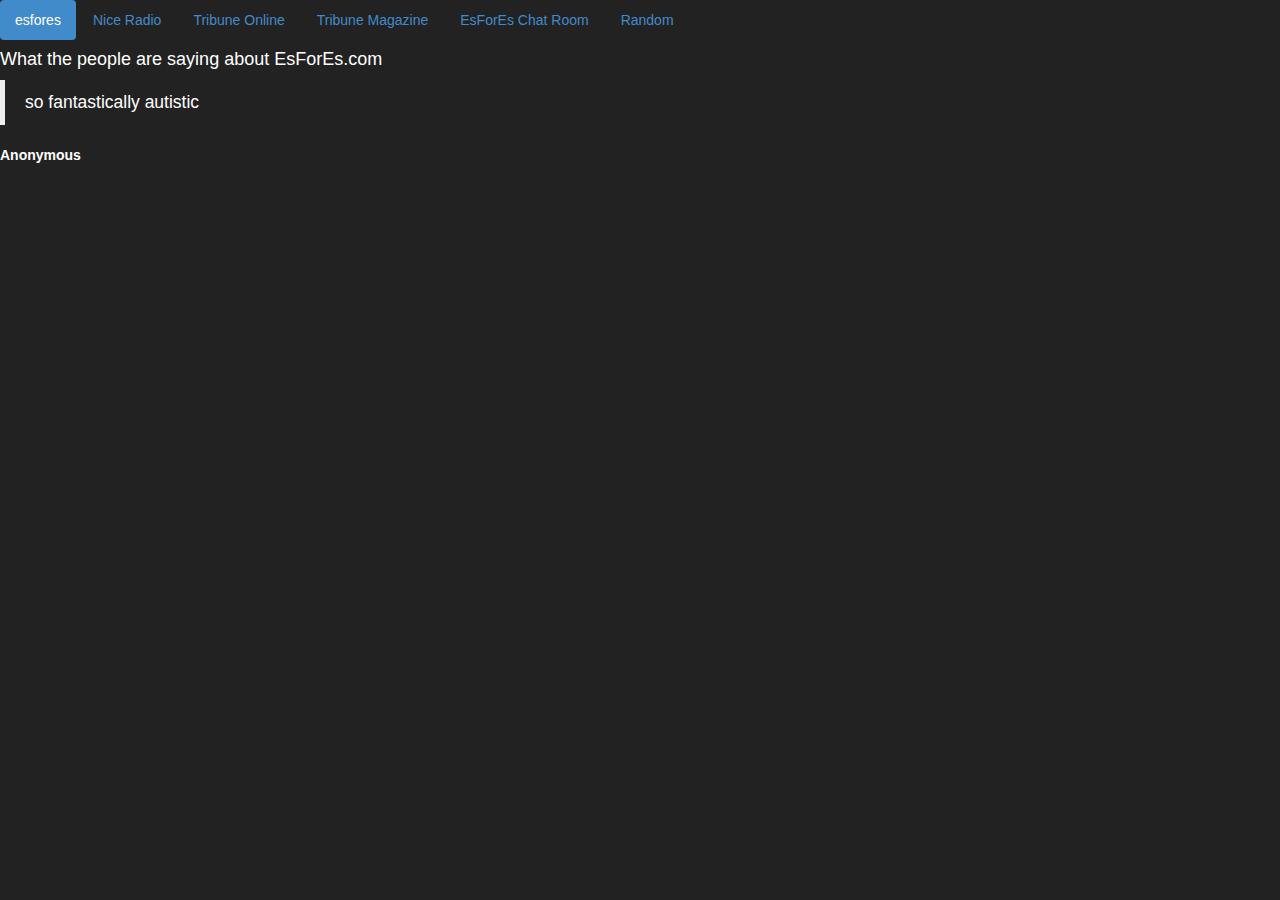
<file: index.html>
<!doctype html>
<html lang="en">
<meta charset="utf-8">
<head>
	<title>
	esfores
	</title>

<!-- For Responsive Mobile -->
	<meta name="viewport" content="width=device-width, initial-scale=1.0">
<!-- For Crawlers -->
	<meta name="keywords" content="esfores">
	<meta name="description" content="esfores">
	<meta name="author" content="Goose">
	<meta name="robots" CONTENT="all">

<!-- Style -->
	<link rel="stylesheet" href="resources/tools/bootstrap.min.css" />
	<link rel="stylesheet" href="resources/style.css" />

<!-- Icon -->
	<!-- <link rel="shortcut icon" href="resources/images/favicon.ico"> -->
<!-- IE Fallback -->
	<!--[if lt IE 9]>
	<script src="http://html5shiv.googlecode.com/svn/trunk/html5.js"></script>
	<![endif]-->
</head>

<body>
    <!-- Body -->

	<ul class="nav nav-pills">
	  <li role="presentation" class="active"><a href="/">esfores</a></li>
	  <li role="presentation"><a href="radio">Nice Radio</a></li>
	  <li role="presentation"><a href="tribune">Tribune Online</a></li>
	  <li role="presentation"><a href="tribunemagazine">Tribune Magazine</a></li>
	  <li role="presentation"><a href="http://channelcentral.me/esfores">EsForEs Chat Room</a></li>
	  <li role="presentation"><a href="random">Random</a></li>
	</ul>

	<h4>What the people are saying about EsForEs.com</h4>

	<div id="quotes">

		<blockquote>
		  <p>so fantastically autistic</p>
		</blockquote>
		<strong>Anonymous</strong>

	</div>

    <!-- Script -->
	<!-- <script type="text/javascript" src="resources/tools/jquery-1.8.3.min.js"></script> -->
    <script type="text/javascript" src="resources/tools/bootstrap.min.js"></script>
    <!-- <script type="text/javascript" src="resources/script.js"></script> -->

</body>
</html>
</file>
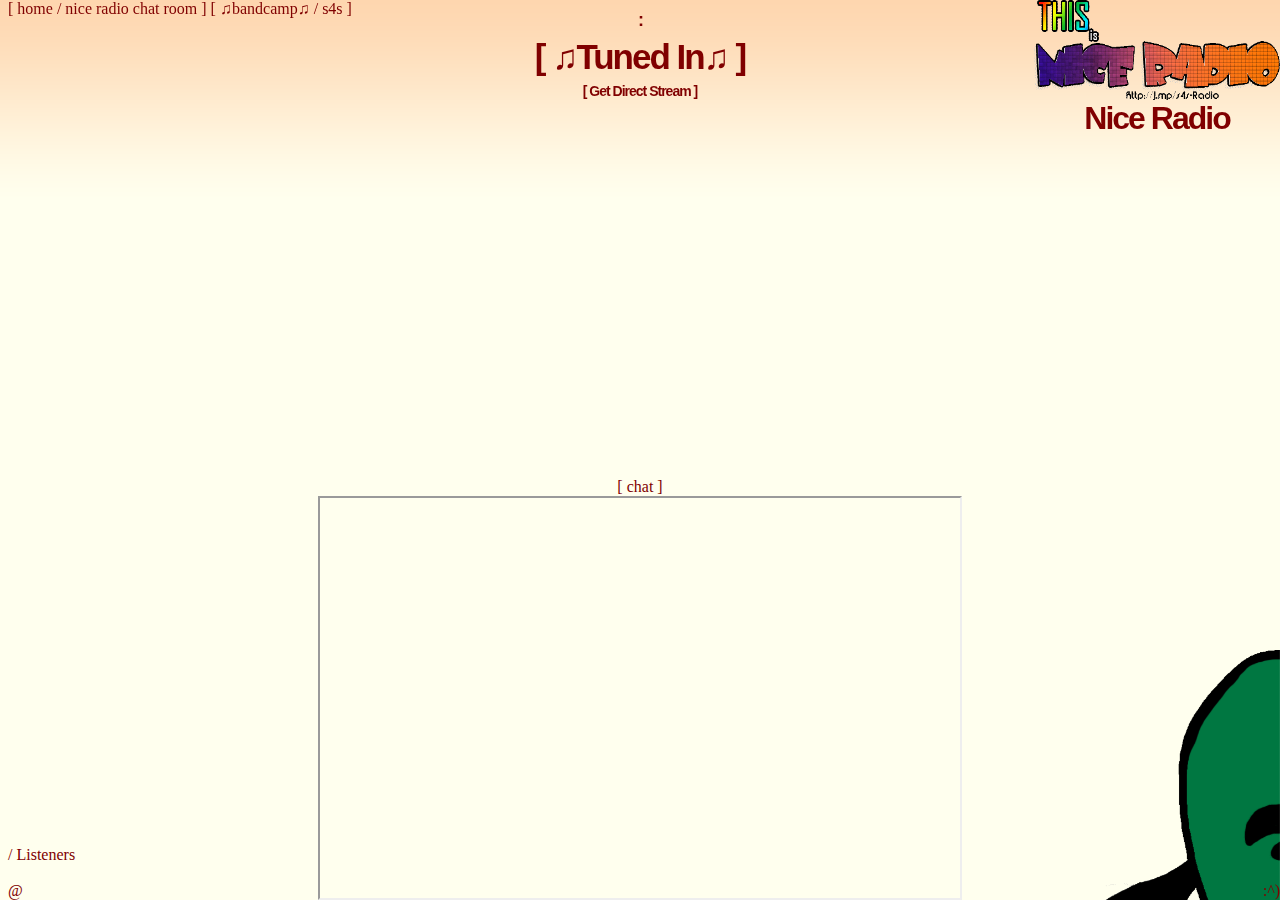
<file: radio/index.html>
<html>
	<head>
		<title>Nice Radio</title>
		<meta charset="utf-8">
		<meta http-equiv="Content-type" content="text/html; charset=utf-8">
		<meta name="viewport" content="width=device-width, initial-scale=1">
		<meta name="description" content="A journey of a single step begins with a thousand miles.">
		<script type="text/javascript" src="scripts/ctrl.js"></script>
		<script type="text/javascript" src="scripts/jquery-1.11.3.min.js"></script> 
		<link rel="StyleSheet" href="scripts/style.css?1.1" type="text/css"></link>
	</head>
	<body onLoad="main()">
		<div class="navbar">
			[ <a href="../">home</a> / <a href="http://channelcentral.me/esfores">nice radio chat room</a> ] [ <a href="http://esfores.bandcamp.com">♫bandcamp♫</a> / <a href="http://boards.4chan.org/s4s/catalog">s4s</a> ]
			</span>
		</div>
		<center>
			<div class="logo">
				<img height="100px" alt="Click to Reload" src="img/nr.png" onClick="window.location.reload()"></img>
				<p class="boardTitle">Nice Radio</p>
			</div>
			<div class="playinginfo">
				<div class="songTitle">
					<span id="cc_strinfo_tracktitle_niceradi" class="cc_streaminfo"></span>
				</div>
				<div class="songInfo">
					<span id="cc_strinfo_trackartist_niceradi" class="cc_streaminfo"></span>: <span id="cc_strinfo_trackalbum_niceradi" class="cc_streaminfo"></span>
				</div>	
				<div class="controls">
					<span class="tilde"></span>[ <span id="controls" class="textButton" onClick="playpause()"></span> ]<span class="tilde"></span>
				</div>
				<audio id="audio_stream_element">
					<source src="http://108.178.13.122:8232/stream">
					Try a different browser to listen to this ebin stream
				</audio>
				<!-- <audio id="stinger"><source src="audio/thisisniceradio.mp3"></audio> -->
				<div class="directstream">
					[ <a href="https://cp8.shoutcheap.com:2199/tunein/-stream/niceradi.pls">Get Direct Stream</a> ]
				</div>
			</div>
			<div class="irc">
				[ <a>chat</a> ]<br>
				<iframe width="50%" height="400px" scrolling="no" src="http://widget.mibbit.com/?settings=ca3341d6aa8b873c29053e42b580d0e9&server=irc.mibbit.net%3A%2B6697&channel=%23leradiochat"></iframe>
			</div>
		</center>
		<div class="bottom-left">
			<img height="250px" src="img/signal.gif" onClick="playSound()"></img>
		</div>
		<div class="bottom-left">
			<span>:^)</span>
		</div>
		<div class="stats">
			<div class="xtrastats">
				Server status: <span id="cc_strinfo_server_niceradi" class="cc_streaminfo"></span><br>
				AutoDJ status: <span id="cc_strinfo_autodj_niceradi" class="cc_streaminfo"></span><br>
				Source connected: <span id="cc_strinfo_source_niceradi" class="cc_streaminfo"></span><br>
				Current playlist: <span id="cc_strinfo_playlist_niceradi" class="cc_streaminfo"></span><span id="cc_strinfo_playlist_niceradi" class="		cc_streaminfo"></span><br>
				Raw metadata: <span id="cc_strinfo_rawmeta_niceradi" class="cc_streaminfo"></span><br>
			</div>
			<div class="normstats">
				<span id="cc_strinfo_listeners_niceradi" class="cc_streaminfo"></span> / <span id="cc_strinfo_maxlisteners_niceradi" class="cc_streaminfo"></span> Listeners<br>
				<span id="cc_strinfo_date_niceradi" class="cc_streaminfo"></span> <span id="cc_strinfo_time_niceradi" class="cc_streaminfo"></span><br>
				<span id="cc_strinfo_title_niceradi" class="cc_streaminfo"></span> @ <span id="cc_strinfo_bitrate_niceradi" class="cc_streaminfo"></span><br>
			</div>
		</div>
		<div id="streamStats">
			<script language="javascript" type="text/javascript" src="https://cp8.shoutcheap.com:2199/system/streaminfo.js"></script>
		</div>
	</body>
</html>
</file>
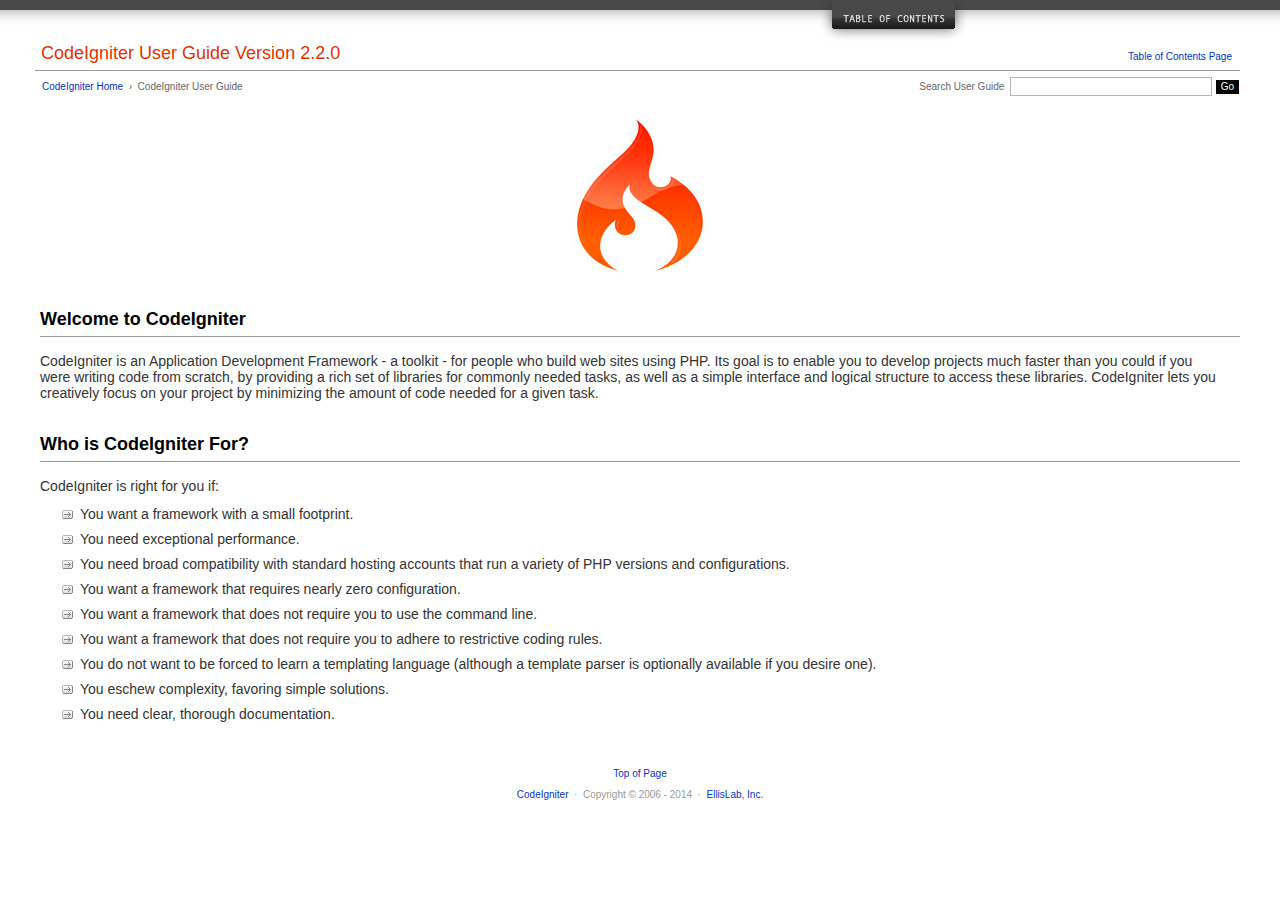
<file: tribune/user_guide/index.html>
<!DOCTYPE html PUBLIC "-//W3C//DTD XHTML 1.0 Transitional//EN" "http://www.w3.org/TR/xhtml1/DTD/xhtml1-transitional.dtd">
<html xmlns="http://www.w3.org/1999/xhtml" xml:lang="en" lang="en">
<head>

<meta http-equiv="Content-Type" content="text/html; charset=utf-8" />
<title>Welcome to CodeIgniter : CodeIgniter User Guide</title>

<style type='text/css' media='all'>@import url('userguide.css');</style>
<link rel='stylesheet' type='text/css' media='all' href='userguide.css' />

<script type="text/javascript" src="nav/nav.js"></script>
<script type="text/javascript" src="nav/prototype.lite.js"></script>
<script type="text/javascript" src="nav/moo.fx.js"></script>
<script type="text/javascript" src="nav/user_guide_menu.js"></script>

<meta http-equiv='expires' content='-1' />
<meta http-equiv= 'pragma' content='no-cache' />
<meta name='robots' content='all' />
<meta name='author' content='ExpressionEngine Dev Team' />
<meta name='description' content='CodeIgniter User Guide' />

</head>
<body>

<!-- START NAVIGATION -->
<div id="nav"><div id="nav_inner"><script type="text/javascript">create_menu('null');</script></div></div>
<div id="nav2"><a name="top"></a><a href="javascript:void(0);" onclick="myHeight.toggle();"><img src="images/nav_toggle_darker.jpg" width="154" height="43" border="0" title="Toggle Table of Contents" alt="Toggle Table of Contents" /></a></div>
<div id="masthead">
<table cellpadding="0" cellspacing="0" border="0" style="width:100%">
<tr>
<td><h1>CodeIgniter User Guide Version 2.2.0</h1></td>
<td id="breadcrumb_right"><a href="toc.html">Table of Contents Page</a></td>
</tr>
</table>
</div>
<!-- END NAVIGATION -->


<table cellpadding="0" cellspacing="0" border="0" style="width:100%">
<tr>
<td id="breadcrumb">
<a href="http://codeigniter.com/">CodeIgniter Home</a> &nbsp;&#8250;&nbsp; CodeIgniter User Guide
</td>
<td id="searchbox"><form method="get" action="http://www.google.com/search"><input type="hidden" name="as_sitesearch" id="as_sitesearch" value="ellislab.com/codeigniter/user-guide/" />Search User Guide&nbsp; <input type="text" class="input" style="width:200px;" name="q" id="q" size="31" maxlength="255" value="" />&nbsp;<input type="submit" class="submit" name="sa" value="Go" /></form></td>
</tr>
</table>



<br clear="all" />

<div class="center"><img src="images/ci_logo_flame.jpg" width="150" height="164" border="0" alt="CodeIgniter" /></div>


<!-- START CONTENT -->
<div id="content">



<h2>Welcome to CodeIgniter</h2>

<p>CodeIgniter is an Application Development Framework - a toolkit - for people who build web sites using PHP.
Its goal is to enable you to develop projects much faster than you could if you were writing code
from scratch, by providing a rich set of libraries for commonly needed tasks, as well as a simple interface and
logical structure to access these libraries. CodeIgniter lets you creatively focus on your project by
minimizing the amount of code needed for a given task.</p>


<h2>Who is CodeIgniter For?</h2>

<p>CodeIgniter is right for you if:</p>

<ul>
<li>You want a framework with a small footprint.</li>
<li>You need exceptional performance.</li>
<li>You need broad compatibility with standard hosting accounts that run a variety of PHP versions and configurations.</li>
<li>You want a framework that requires nearly zero configuration.</li>
<li>You want a framework that does not require you to use the command line.</li>
<li>You want a framework that does not require you to adhere to restrictive coding rules.</li>
<li>You do not want to be forced to learn a templating language (although a template parser is optionally available if you desire one).</li>
<li>You eschew complexity, favoring simple solutions.</li>
<li>You need clear, thorough documentation.</li>
</ul>


</div>
<!-- END CONTENT -->


<div id="footer">
<p><a href="#top">Top of Page</a></p>
<p><a href="http://codeigniter.com">CodeIgniter</a> &nbsp;&middot;&nbsp; Copyright &#169; 2006 - 2014 &nbsp;&middot;&nbsp; <a href="http://ellislab.com/">EllisLab, Inc.</a></p>
</div>



</body>
</html>
</file>
<file: resources/style.css>
/*	Global */
body {
	background: #222;
	color: white;
	overflow-x: hidden;
}
.tile {
	height: 400px;
	width: 100%;
	text-align: center;
	font-family: 'Reenie Beanie', cursive;
	text-decoration: default;
}
.tile_link {
	color: inherit;
}
.tile:hover, .tile:hover a {
	background-color: black !important;
	color: white !important;
}
.tile_img {
	width: 100%;
}
</file>
<file: radio/scripts/style.css>
body {
	background:url('../img/fade.png') repeat-x scroll center top #FFFFEE;
	color: #800000;
	overflow:auto;
	padding-bottom: 150px;
}
.boardTitle {
	font-family: Tahoma,sans-serif;
	font-size: 32px;
	font-weight: bold;
	letter-spacing: -2px;
	margin-top: 0px;
}
a {
	color: #800000;
	text-decoration: none;
}
a:hover {
	color: red;
}
.navbar {
	position: fixed;
	top: 0;
	text-align: center;
}
.bottom-left {
	position: fixed;
	bottom: 0;
	right: 0;
}
.logo {
	position: fixed;
	top: 0;
	right: 0;
}
.playinginfo {
    height: 10%;
    position: absolute;
    top:0;
    left:0;
    right:0;

    margin: auto;
}
.irc {
    position: absolute;
    bottom:0;
    left: 0;
    right: 0;

    margin: auto;
}
.stats {
	position: absolute;
	bottom: 0;
	text-align: left;
}
.stats span {
	color: red;
}
.stats:hover .xtrastats {
	opacity: 1;
}
.xtrastats {
    -webkit-transition: .4s ease-in-out opacity;
    -moz-transition: .4s ease-in-out opacity;
    -o-transition: .4s ease-in-out opacity;
    transition: .4s ease-in-out opacity;
    opacity: 0;
}
.tilde {
    opacity: 0;
}
.songTitle {
	font-family: Tahoma,sans-serif;
	font-size: 30px;
	font-weight: bold;
	letter-spacing: -2px;
	margin-top: 0px;
	padding: 0.25%;
}
.songInfo {
	font-family: Tahoma,sans-serif;
	font-size: 18px;
	font-weight: bold;
	letter-spacing: -2px;
	margin-top: 0px;
	padding: 0.25%;
}
.controls {
	font-family: Tahoma,sans-serif;
	font-size: 35px;
	font-weight: bold;
	letter-spacing: -2px;
	margin-top: 0px;
	padding: 0.25%;
}
.controls:hover .tilde {
	opacity: 1;
}
.textButton:hover {
	color: red;
}
.directstream {
	font-family: Tahoma,sans-serif;
	font-size: 14px;
	font-weight: bold;
	letter-spacing: -1px;
	margin-top: 0px;
	padding: 0.25%;
}
</file>
<file: tribune/user_guide/userguide.css>
body {
 margin: 0;
 padding: 0;
 font-family: Lucida Grande, Verdana, Geneva, Sans-serif;
 font-size: 14px;
 color: #333;
 background-color: #fff;
}

a {
 color: #0134c5;
 background-color: transparent;
 text-decoration: none;
 font-weight: normal;
 outline-style: none;
}
a:visited {
 color: #0134c5;
 background-color: transparent;
 text-decoration: none;
 outline-style: none;
}
a:hover {
 color: #000;
 text-decoration: none;
 background-color: transparent;
 outline-style: none;
}

#breadcrumb {
 float: left;
 background-color: transparent;
 margin: 10px 0 0 42px;
 padding: 0;
 font-size: 10px;
 color: #666;
}
#breadcrumb_right {
 float: right;
 width: 175px;
 background-color: transparent;
 padding: 8px 8px 3px 0;
 text-align: right;
 font-size: 10px;
 color: #666;
}
#nav {
 background-color: #494949;
 margin: 0;
 padding: 0;
}
#nav2 {
 background: #fff url(images/nav_bg_darker.jpg) repeat-x left top;
 padding: 0 310px 0 0;
 margin: 0;
 text-align: right;
}
#nav_inner {
 background-color: transparent;
 padding: 8px 12px 0 20px;
 margin: 0;
 font-family: Lucida Grande, Verdana, Geneva, Sans-serif;
 font-size: 11px;
}

#nav_inner h3 {
 font-size: 12px;
 color: #fff;
 margin: 0;
 padding: 0;
}

#nav_inner .td_sep {
 background: transparent url(images/nav_separator_darker.jpg) repeat-y left top;
 width: 25%;
 padding: 0 0 0 20px;
}
#nav_inner .td {
 width: 25%;
}
#nav_inner p {
 color: #eee;
 background-color: transparent;
 padding:0;
 margin: 0 0 10px 0;
}
#nav_inner ul {
 list-style-image: url(images/arrow.gif);
 padding: 0 0 0 18px;
 margin: 8px 0 12px 0;
}
#nav_inner li {
 padding: 0;
 margin: 0 0 4px 0;
}

#nav_inner a {
 color: #eee;
 background-color: transparent;
 text-decoration: none;
 font-weight: normal;
 outline-style: none;
}

#nav_inner a:visited {
 color: #eee;
 background-color: transparent;
 text-decoration: none;
 outline-style: none;
}

#nav_inner a:hover {
 color: #ccc;
 text-decoration: none;
 background-color: transparent;
 outline-style: none;
}

#masthead {
 margin: 0 40px 0 35px;
 padding: 0 0 0 6px;
 border-bottom: 1px solid #999;
}

#masthead h1 {
background-color: transparent;
color: #e13300;
font-size: 18px;
font-weight: normal;
margin: 0;
padding: 0 0 6px 0;
}

#searchbox {
 background-color: transparent;
 padding: 6px 40px 0 0;
 text-align: right;
 font-size: 10px;
 color: #666;
}

#img_welcome {
 border-bottom: 1px solid #D0D0D0;
 margin: 0 40px 0 40px;
 padding: 0;
 text-align: center;
}

#content {
 margin: 20px 40px 0 40px;
 padding: 0;
}

#content p {
 margin: 12px 20px 12px 0;
}

#content h1 {
color: #e13300;
border-bottom: 1px solid #666;
background-color: transparent;
font-weight: normal;
font-size: 24px;
margin: 0 0 20px 0;
padding: 3px 0 7px 3px;
}

#content h2 {
 background-color: transparent;
 border-bottom: 1px solid #999;
 color: #000;
 font-size: 18px;
 font-weight: bold;
 margin: 28px 0 16px 0;
 padding: 5px 0 6px 0;
}

#content h3 {
 background-color: transparent;
 color: #333;
 font-size: 16px;
 font-weight: bold;
 margin: 16px 0 15px 0;
 padding: 0 0 0 0;
}

#content h4 {
 background-color: transparent;
 color: #444;
 font-size: 14px;
 font-weight: bold;
 margin: 22px 0 0 0;
 padding: 0 0 0 0;
}

#content img {
 margin: auto;
 padding: 0;
}

#content code {
 font-family: Monaco, Verdana, Sans-serif;
 font-size: 12px;
 background-color: #f9f9f9;
 border: 1px solid #D0D0D0;
 color: #002166;
 display: block;
 margin: 14px 0 14px 0;
 padding: 12px 10px 12px 10px;
}

#content pre {
 font-family: Monaco, Verdana, Sans-serif;
 font-size: 12px;
 background-color: #f9f9f9;
 border: 1px solid #D0D0D0;
 color: #002166;
 display: block;
 margin: 14px 0 14px 0;
 padding: 12px 10px 12px 10px;
}

#content .path {
 background-color: #EBF3EC;
 border: 1px solid #99BC99;
 color: #005702;
 text-align: center;
 margin: 0 0 14px 0;
 padding: 5px 10px 5px 8px;
}

#content dfn {
 font-family: Lucida Grande, Verdana, Geneva, Sans-serif;
 color: #00620C;
 font-weight: bold;
 font-style: normal;
}
#content var {
 font-family: Lucida Grande, Verdana, Geneva, Sans-serif;
 color: #8F5B00;
 font-weight: bold;
 font-style: normal;
}
#content samp {
 font-family: Lucida Grande, Verdana, Geneva, Sans-serif;
 color: #480091;
 font-weight: bold;
 font-style: normal;
}
#content kbd {
 font-family: Lucida Grande, Verdana, Geneva, Sans-serif;
 color: #A70000;
 font-weight: bold;
 font-style: normal;
}

#content ul {
 list-style-image: url(images/arrow.gif);
 margin: 10px 0 12px 0;
}

li.reactor {
 list-style-image: url(images/reactor-bullet.png);
}
#content li {
 margin-bottom: 9px;
}

#content li p {
 margin-left: 0;
 margin-right: 0;
}

#content .tableborder {
 border: 1px solid #999;
}
#content th {
 font-weight: bold;
 text-align: left;
 font-size: 12px;
 background-color: #666;
 color: #fff;
 padding: 4px;
}

#content .td {
 font-weight: normal;
 font-size: 12px;
 padding: 6px;
 background-color: #f3f3f3;
}

#content .tdpackage {
 font-weight: normal;
 font-size: 12px;
}

#content .important {
 background: #FBE6F2;
 border: 1px solid #D893A1;
 color: #333;
 margin: 10px 0 5px 0;
 padding: 10px;
}

#content .important p {
 margin: 6px 0 8px 0;
 padding: 0;
}

#content .important .leftpad {
 margin: 6px 0 8px 0;
 padding-left: 20px;
}

#content .critical {
 background: #FBE6F2;
 border: 1px solid #E68F8F;
 color: #333;
 margin: 10px 0 5px 0;
 padding: 10px;
}

#content .critical p {
 margin: 5px 0 6px 0;
 padding: 0;
}


#footer {
background-color: transparent;
font-size: 10px;
padding: 16px 0 15px 0;
margin: 20px 0 0 0;
text-align: center;
}

#footer p {
 font-size: 10px;
 color: #999;
 text-align: center;
}
#footer address {
 font-style: normal;
}

.center {
 text-align: center;
}

img {
 padding:0;
 border: 0;
 margin: 0;
}

.nopad {
 padding:0;
 border: 0;
 margin: 0;
}


form {
 margin: 0;
 padding: 0;
}

.input {
 font-family: Lucida Grande, Verdana, Geneva, Sans-serif;
 font-size: 11px;
 color: #333;
 border: 1px solid #B3B4BD;
 width: 100%;
 font-size: 11px;
 height: 1.5em;
 padding: 0;
 margin: 0;
}

.textarea {
 font-family: Lucida Grande, Verdana, Geneva, Sans-serif;
 font-size: 14px;
 color: #143270;
 background-color: #f9f9f9;
 border: 1px solid #B3B4BD;
 width: 100%;
 padding: 6px;
 margin: 0;
}

.select {
 background-color: #fff;
 font-size:  11px;
 font-weight: normal;
 color: #333;
 padding: 0;
 margin: 0 0 3px 0;
}

.checkbox {
 background-color: transparent;
 padding: 0;
 border: 0;
}

.submit {
 background-color: #000;
 color: #fff;
 font-weight: normal;
 font-size: 10px;
 border: 1px solid #fff;
 margin: 0;
 padding: 1px 5px 2px 5px;
}
</file>
